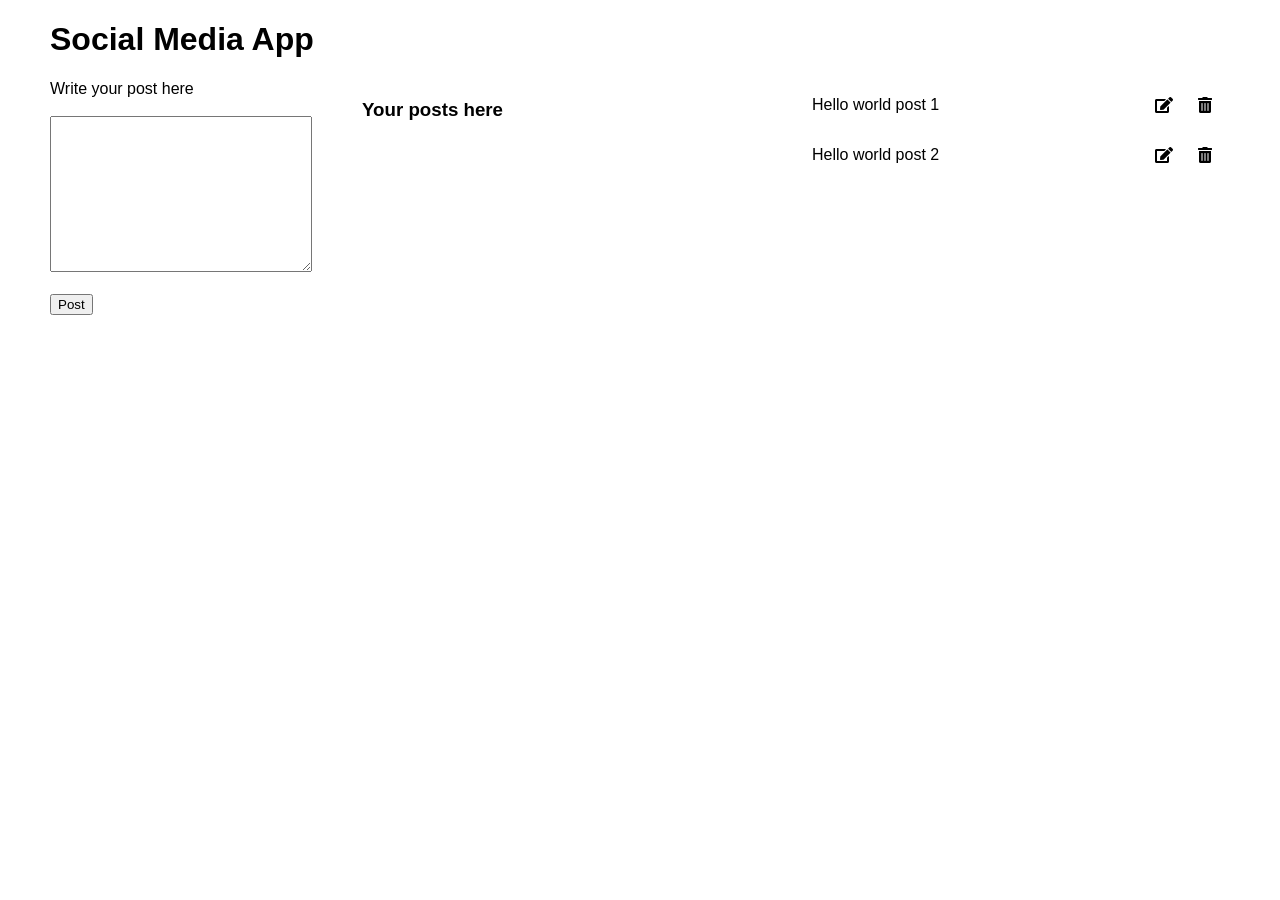
<file: projects/CRUD PROJECT/index.html>
<!DOCTYPE html>
<html lang="en">
    <head>
        <meta charset="utf-8" />
        <meta name="viewport" content="width=device-width, initial-scale=1.0" />
        <title>CRUD PROJECT</title>
        <link rel="stylesheet" href="styles.css" />
        <link rel="stylesheet" href="https://use.fontawesome.com/releases/v5.8.2/css/all.css" integrity="sha384-oS3vJWv+0UjzBfQzYUhtDYW+Pj2yciDJxpsK1OYPAYjqT085Qq/1cq5FLXAZQ7Ay" crossorigin="anonymous">
        <link rel="stylesheet" href="https://cdnjs.cloudflare.com/ajax/libs/font-awesome/5.15.4/css/all.min.css" />
        
    </head>
    <body>
        <h1>Social Media App</h1>
        <div class="container">
      
          <div class="left">
            <form id="form">
                <label for="post"> Write your post here</label>
                <br><br>
                <textarea name="post" id="input" cols="30" rows="10"></textarea>
                <br> <br>
                <div id="msg"></div>
                <button type="submit">Post</button>
            </form>
          </div>
          <div class="right">
            <h3>Your posts here</h3>
            <div id="posts"></div>
          </div>
          <div id="posts">
            <div>
              <p>Hello world post 1</p>
              <span class="options">
                <i onClick="editPost(this)" class="fas fa-edit"></i>
                <i onClick="deletePost(this)" class="fas fa-trash-alt"></i>
              </span>
            </div>
            <div >
              <p>Hello world post 2</p>
              <span class="options">
                <i onClick="editPost(this)" class="fas fa-edit"></i>
                <i onClick="deletePost(this)" class="fas fa-trash-alt"></i>
              </span>
            </div>
          </div>
        </div>
        <script src="main.js"></script>
      </body>
    
</html>
</file>
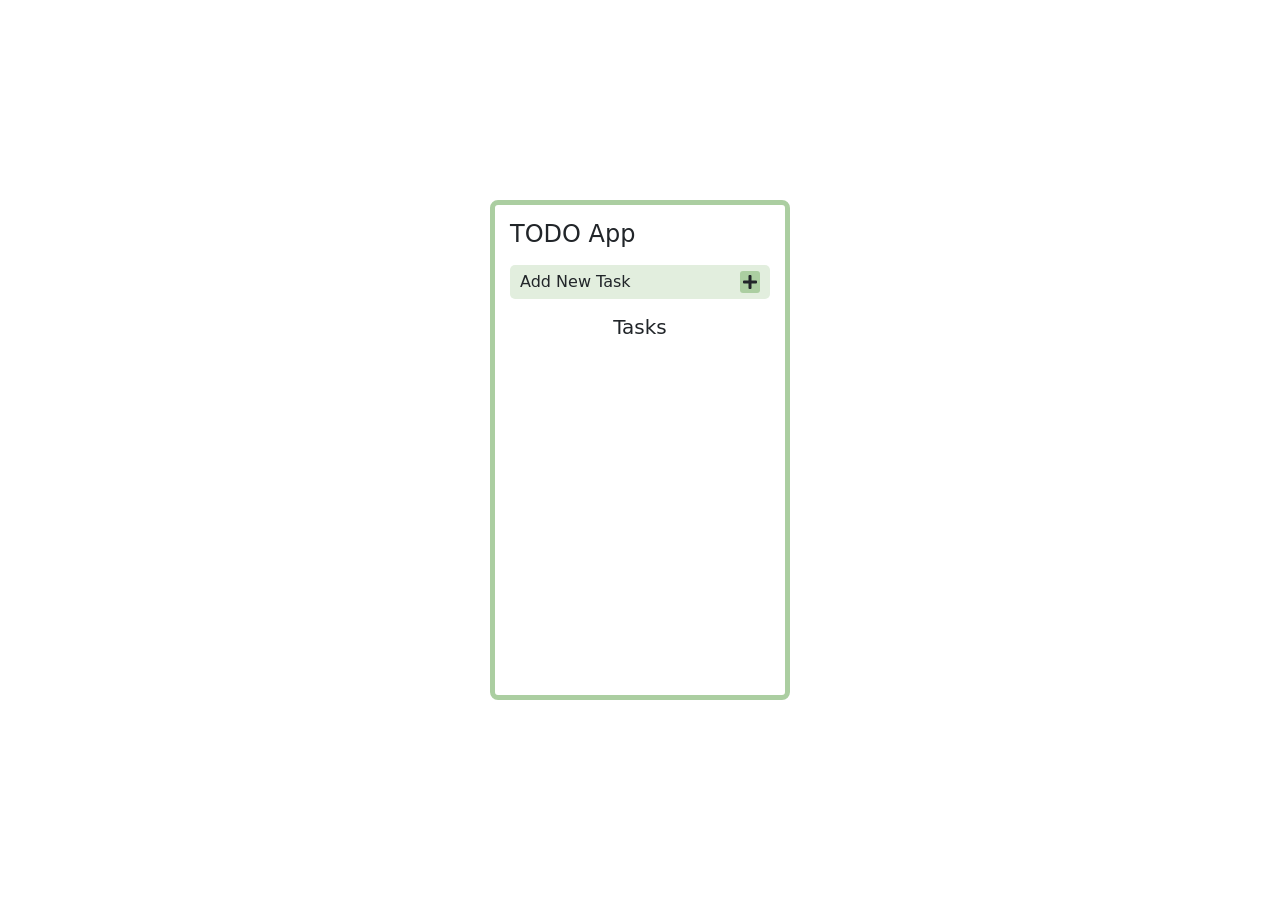
<file: projects/FIREBASE PROJECT/index.html>
<!DOCTYPE html>
<html lang="en">
    <head>
        <meta charset="utf-8" />
        <meta name="viewport" content="width=device-width, initial-scale=1.0" />
        <title>TO-DO PROJECT</title>
        <link rel="stylesheet" href="styles.css" />
        <link rel="stylesheet" href="https://cdnjs.cloudflare.com/ajax/libs/font-awesome/5.15.4/css/all.min.css" />
        <link
        href="https://cdn.jsdelivr.net/npm/bootstrap@5.1.3/dist/css/bootstrap.min.css"
        rel="stylesheet"
        integrity="sha384-1BmE4kWBq78iYhFldvKuhfTAU6auU8tT94WrHftjDbrCEXSU1oBoqyl2QvZ6jIW3"
        crossorigin="anonymous"
      />
    </head>
    <body>
        <div class="app">
            <h4 class="mb-3">TODO App</h4>
          
            <div id="addNew" data-bs-toggle="modal" data-bs-target="#form">
              <span>Add New Task</span>
              <i class="fas fa-plus"></i>
            </div>
            <h5 class="text-center my-3">Tasks</h5>
            <div id="tasks"></div>
          </div>

          

<!-- Modal -->
<form
  class="modal fade"
  id="form"
  tabindex="-1"
  aria-labelledby="exampleModalLabel"
  aria-hidden="true"
>
  <div class="modal-dialog">
    <div class="modal-content">
      <div class="modal-header">
        <h5 class="modal-title" id="exampleModalLabel">Add New Task</h5>
        <button
          type="button"
          class="btn-close"
          data-bs-dismiss="modal"
          aria-label="Close"
        ></button>
      </div>
      <div class="modal-body">
        <p>Task Title</p>
        <input type="text" class="form-control" name="" id="textInput" />
        <div id="msg"></div>
        <br />
        <p>Due Date</p>
        <input type="date" class="form-control" name="" id="dateInput" />
        <br />
        <p>Description</p>
        <textarea
          name=""
          class="form-control"
          id="textarea"
          cols="30"
          rows="5"
        ></textarea>
      </div>
      <div class="modal-footer">
        <button type="button" class="btn btn-secondary" data-bs-dismiss="modal">
          Close
        </button>
        <button type="submit" id="add" class="btn btn-primary">Add</button>
      </div>
    </div>
  </div>
</form>

<script
  src="https://cdn.jsdelivr.net/npm/bootstrap@5.1.3/dist/js/bootstrap.bundle.min.js"
  integrity="sha384-ka7Sk0Gln4gmtz2MlQnikT1wXgYsOg+OMhuP+IlRH9sENBO0LRn5q+8nbTov4+1p"
  crossorigin="anonymous"
></script>
<script src="main.js"></script>
    </body>
</html>
</file>
<file: projects/CRUD PROJECT/styles.css>
body {
    font-family: sans-serif;
    margin: 0 50px;
}
  
.container {
    display: flex;
    gap: 50px;
}
  
#posts {
    width: 400px;
}
  
i {
    cursor: pointer;
}

#posts div {
    display: flex;
    align-items: center;
    justify-content: space-between;
}
  
.options {
    display: flex;
    gap: 25px;
}
  
#msg {
    color: red;
}
</file>
<file: projects/FIREBASE PROJECT/styles.css>
body {
    font-family: sans-serif;
    margin: 0 50px;
    background-color: #e5e5e5;
    overflow: hidden;
    display: flex;
    justify-content: center;
    align-items: center;
    height: 100vh;
  }

  .app {
    background-color: #fff;
    width: 300px;
    height: 500px;
    border: 5px solid #abcea1;
    border-radius: 8px;
    padding: 15px;
  }

  #addNew {
    display: flex;
    justify-content: space-between;
    align-items: center;
    background-color: rgba(171, 206, 161, 0.35);
    padding: 5px 10px;
    border-radius: 5px;
    cursor: pointer;
  }
  .fa-plus {
    background-color: #abcea1;
    padding: 3px;
    border-radius: 3px;
  }

  #msg {
    color: red;
  }

  #tasks {
    display: grid;
    grid-template-columns: 1fr;
    gap: 14px;
  }
  
  #tasks div {
    border: 3px solid #abcea1;
    background-color: #e2eede;
    border-radius: 6px;
    padding: 5px;
    display: grid;
    gap: 4px;
  }

  #tasks div .options {
    justify-self: center;
    display: flex;
    gap: 20px;
  }
  
  #tasks div .options i {
    cursor: pointer;
  }
</file>
